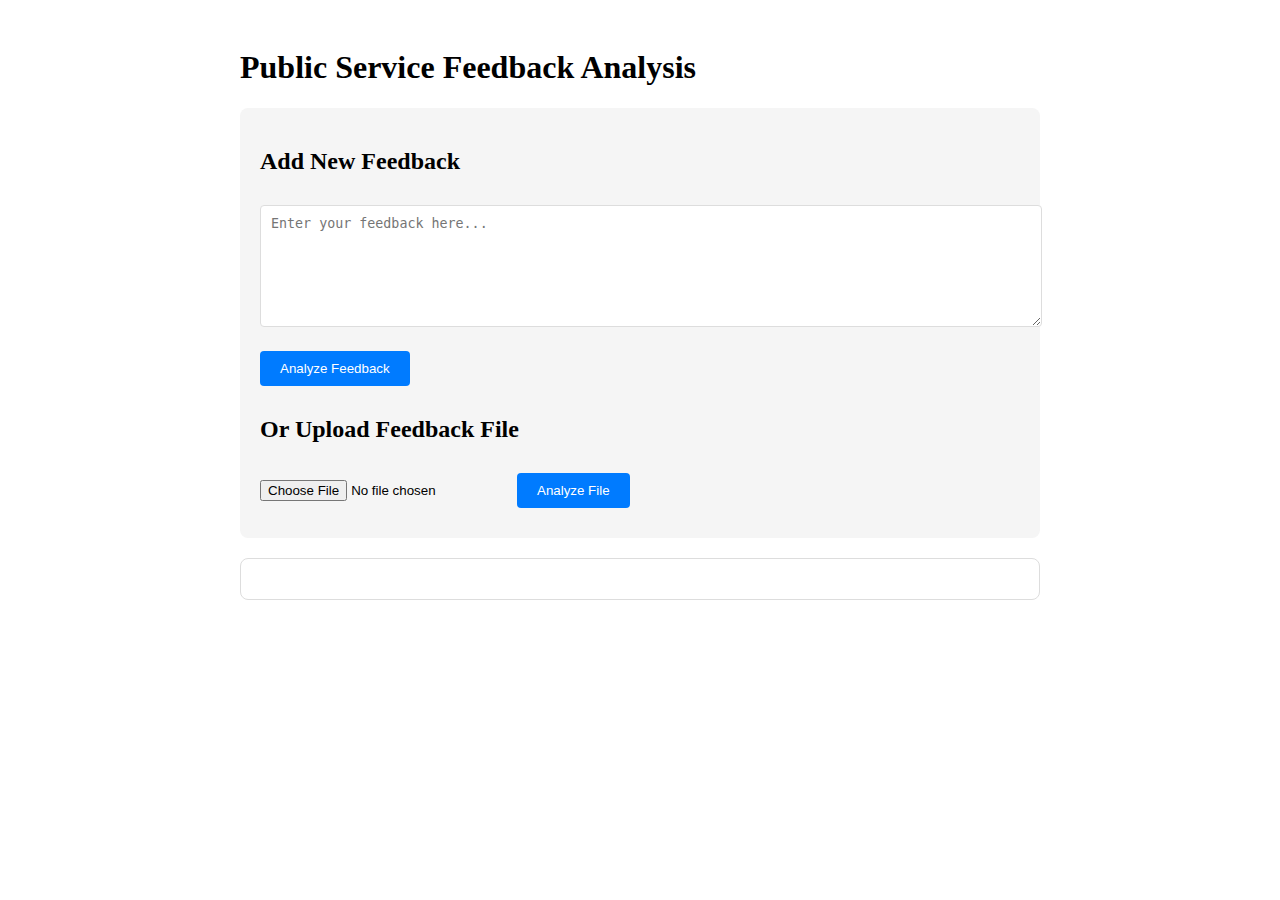
<file: publicservicefeedback-main/index.html>
<!DOCTYPE html>
<html lang="en">
<head>
    <meta charset="UTF-8">
    <title>Feedback Analysis</title>
    <link rel="stylesheet" href="css/styles.css">
</head>
<body>
    <div class="container">
        <h1>Public Service Feedback Analysis</h1>
        
        <div class="input-section">
            <h2>Add New Feedback</h2>
            <textarea id="feedbackText" placeholder="Enter your feedback here..."></textarea>
            <button onclick="analyzeFeedback()">Analyze Feedback</button>
            
            <h2>Or Upload Feedback File</h2>
            <input type="file" id="fileInput" accept=".csv">
            <button onclick="analyzeFile()">Analyze File</button>
        </div>

        <div id="results" class="results-section">
            <!-- Results will be displayed here -->
        </div>
    </div>
    <script src="js/analysis.js"></script>
</body>
</html>
</file>
<file: publicservicefeedback-main/css/styles.css>
.container {
    max-width: 800px;
    margin: 0 auto;
    padding: 20px;
}

.input-section {
    margin: 20px 0;
    padding: 20px;
    background: #f5f5f5;
    border-radius: 8px;
}

textarea {
    width: 100%;
    min-height: 100px;
    margin: 10px 0;
    padding: 10px;
    border: 1px solid #ddd;
    border-radius: 4px;
}

button {
    padding: 10px 20px;
    background: #007bff;
    color: white;
    border: none;
    border-radius: 4px;
    cursor: pointer;
    margin: 10px 0;
}

.results-section {
    margin-top: 20px;
    padding: 20px;
    border: 1px solid #ddd;
    border-radius: 8px;
}
</file>
